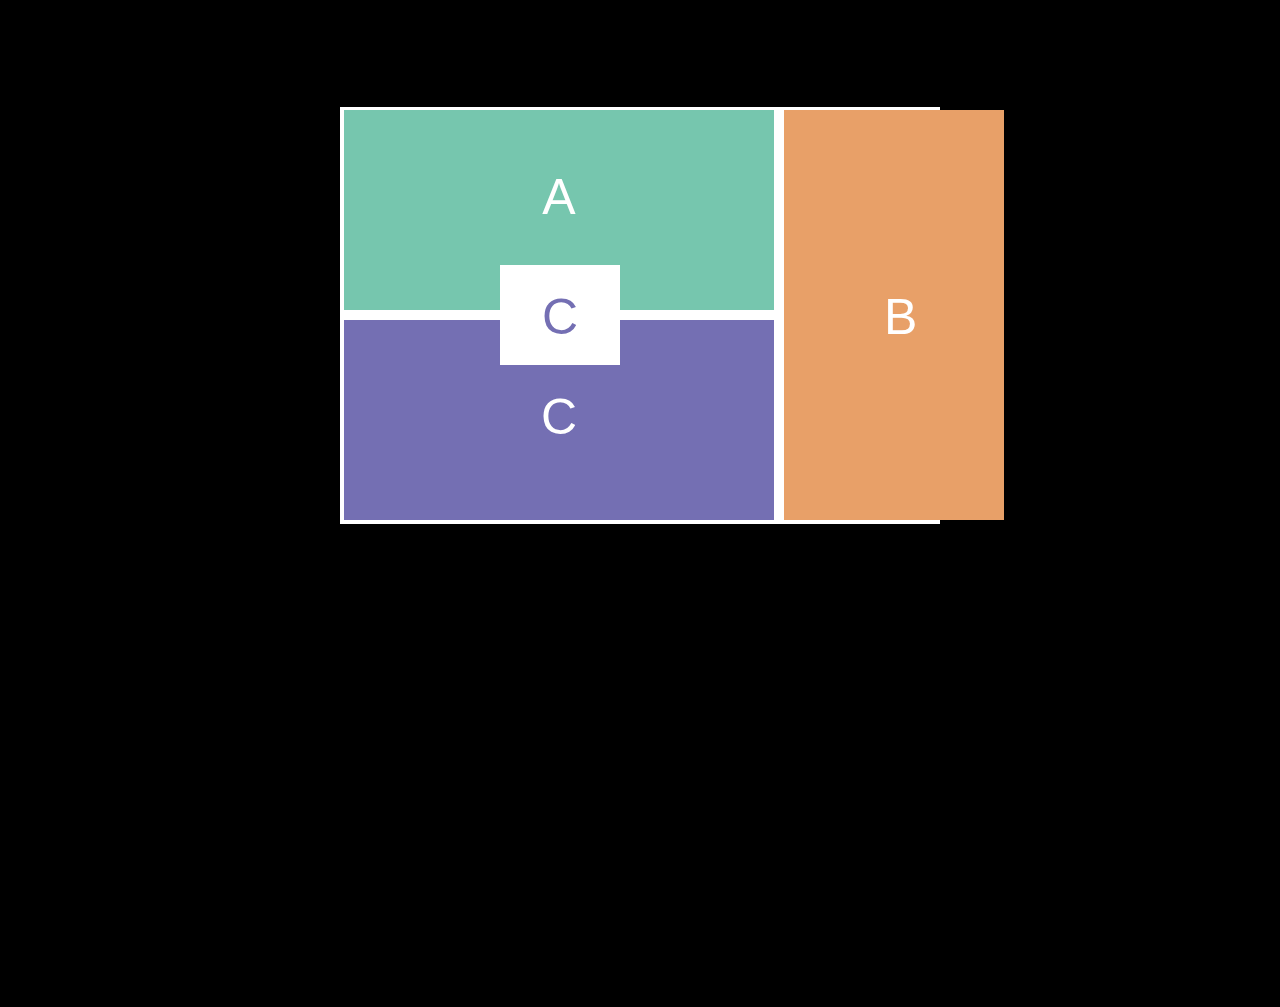
<file: index.html>
<!DOCTYPE html>
<html lang="en">
<head>
    <meta charset="UTF-8">
    <meta http-equiv="X-UA-Compatible" content="IE=edge">
    <meta name="viewport" content="width=device-width, initial-scale=1.0">
    <title>Positions</title>
    <link rel="stylesheet" href="./css/reset.css">
    <link rel="stylesheet" href="https://fonts.googleapis.com/css2?family=Kirang+Haerang&display=swap">
    <link rel="stylesheet" href="./css/styles.css">
</head>
<body>
    <div id="wrapper">
        <main>
            <div class="block">
                <div class="first_block_paragraph">A</div>
            </div>
            <div class="second_block">
                <p class="second_block_paragraph">B</p>
            </div>
            <div class="third_block">
                <p>C</p>
            </div>
            <div class="fourth_block">
                <p class="fourth_block_paragraph">C</p>
            </div>
        </main>
    </div>
</body>
</html>
</file>
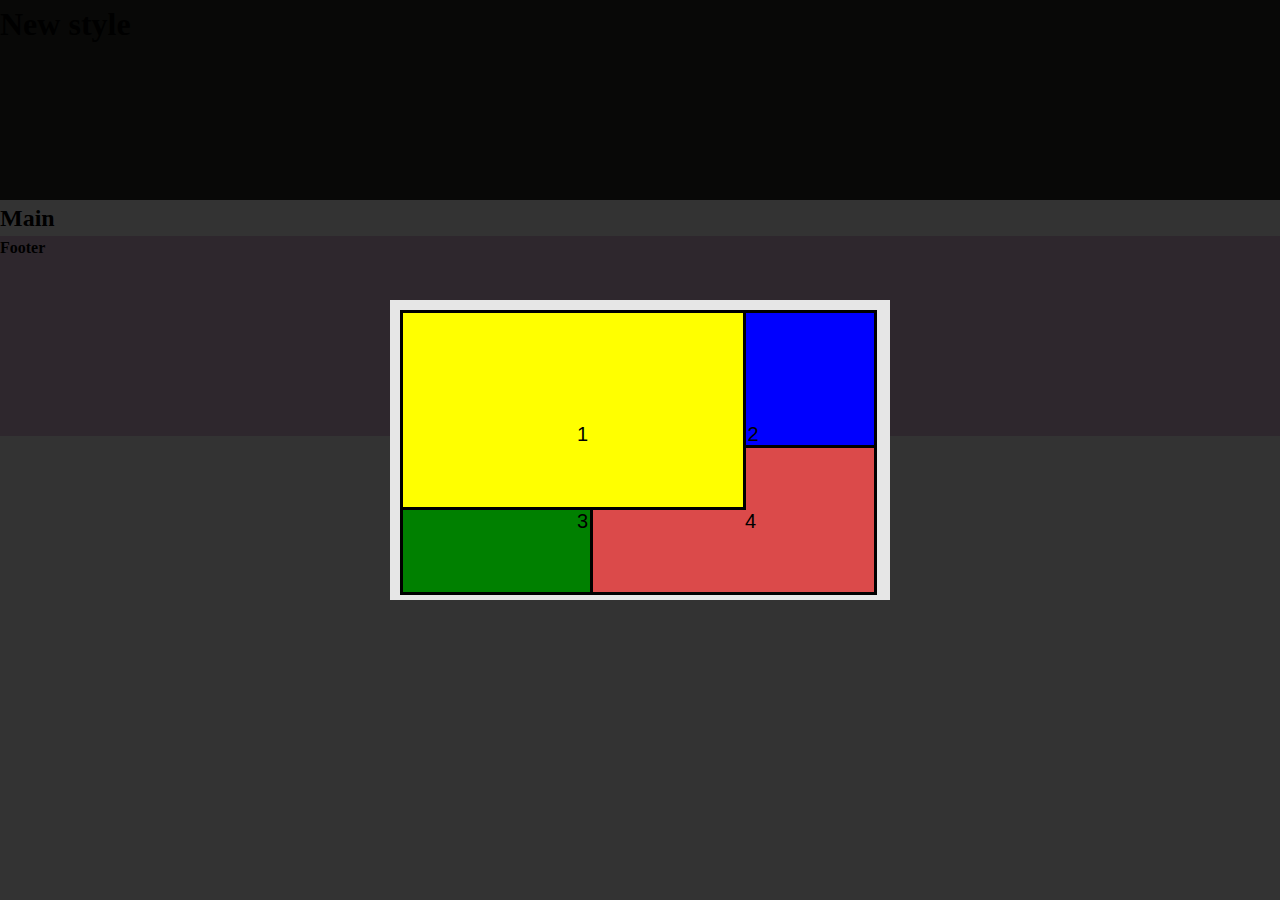
<file: index2.html>
<!DOCTYPE html>
<html lang="en">
<head>
    <meta charset="UTF-8">
    <meta http-equiv="X-UA-Compatible" content="IE=edge">
    <meta name="viewport" content="width=device-width, initial-scale=1.0">
    <title>z-index</title>
    <link rel="stylesheet" href="./css/reset.css">
    <link rel="stylesheet" href="https://fonts.googleapis.com/css2?family=Kirang+Haerang&display=swap">
    <link rel="stylesheet" href="./css/styles2.css">
</head>
<body>
    <header class="header">
        <h1>New style</h1>
    </header>
    <main>
        <h2>Main</h2>
            <div class="modal">
                <div class="modal_content">
                    <div class="modal_content_block_first">
                        <p class="modal_content_paragraph_first">1</p>
                    </div>
                    <div class="modal_content_block_second">
                        <p class="modal_content_paragraph_second">2</p>
                    </div>
                    <div class="modal_content_block_third">
                        <p class="modal_content_paragraph_third">3</p>
                    </div>
                    <div class="modal_content_block_fourth">
                        <p class="modal_content_paragraph_fourth">4</p>
                    </div>
                </div>
            </div>
    </main>
    <footer>
        <h4>Footer</h4>
    </footer>
</body>
</html>
</file>
<file: css/styles.css>
body {
    background-color: black;
    height: 800px;
}

#wrapper {
    background-color: white;
    margin:107px 340px;
    height: 417px;
 }

.block {
    width: 430px;
    height: 200px;
    background-color: hsl(162, 41%, 62%); 
    top: 3px;
    left: 4px;
    position: relative;
}

.second_block  {
    width: 220px;
    height: 410px;
    background-color: hsl(26, 74%, 66%);
    position:absolute;
    top: 110px;
    left: 784px;
}

.third_block {
    width: 430px;
    height: 200px;
    background-color: hsl(244, 31%, 57%);
    position: absolute;
    left: 344px;
    top: 320px;
}

.fourth_block {
    width: 120px;
    height: 100px;
    background-color: hsl(0, 0%, 100%);
    position: fixed;
    left: 500px;
    top: 265px;
}

p {
    color: white;
    font-family: Arial, Helvetica, sans-serif;
    font-size: 50px;
    text-align: center;
    padding: 60px 90px;  
}

.first_block_paragraph {
    position: sticky;
    top: 0;
    color: white;
    font-family: Arial, Helvetica, sans-serif;
    font-size: 50px;
    text-align: center;
    padding: 50px 0 0 0;
}

.second_block_paragraph {
    padding: 170px 100px; 
}

.fourth_block_paragraph {
    color: hsl(244, 31%, 57%);
    padding: 15px 20px;
}
</file>
<file: css/styles2.css>
header {
    height: 200px;
    background-color: rgb(40, 44, 38);
}

.modal {
    width: 100%;
    height: 100%;
    position: fixed;
    top: 0;
    background-color: rgba(0,0,0,.8);
}

.modal_content {
    width: 500px;
    height: 300px;
    background-color: hsl(0, 0%, 90%);
    position: absolute;
    top: 50%;
    left: 50%;
    transform: translate(-50%,-50%);
    -webkit-transform: translate(-50%,-50%);
    -moz-transform: translate(-50%,-50%);
    -ms-transform: translate(-50%,-50%);
    -o-transform: translate(-50%,-50%);
    opacity: 1;
    transition: opacity 3s ease, background-color 5s ease;
    -webkit-transition: opacity 3s ease, background-color 5s ease;
    -moz-transition: opacity 3s ease, background-color 5s ease;
    -ms-transition: opacity 3s ease, background-color 5s ease;
    -o-transition: opacity 3s ease, background-color 5s ease;
    padding: 10px;
}

footer {
    background-color:rgb(228, 195, 223);
    height: 200px;
}

.modal_content_block_first {
    background-color: yellow;
    width: 346px;
    height: 200px;
    position: relative;
    z-index: 3;
    border: solid black;
}

.modal_content_block_second {
    background-color: blue;
    position: relative;
    top: -200px;
    left: 229px;
    width: 248px;
    height: 200px;
    border: solid black;
}

.modal_content_block_third {
    background-color: green;
    width: 241px;
    height: 151px;
    position: relative;
    z-index: 1;
    top: -266px;
    border: solid black;
}

.modal_content_block_fourth {
    background-color: rgb(219, 74, 74);
    width: 287px;
    height: 150px;
    position: relative;
    z-index: 2;
    top: -416px;
    left: 190px;
    border: solid black;
}

p {
    color: black;
    font-family: Arial, Helvetica, sans-serif;
    font-size: 20px;
    text-align: center;
}

.modal_content_paragraph_first {
    padding: 106px 174px; 
}

.modal_content_paragraph_second {
    padding: 106px 90px;
}

.modal_content_paragraph_third {
    padding: 59px 174px;
}

.modal_content_paragraph_fourth {
    padding: 58px 152px;
}
</file>
